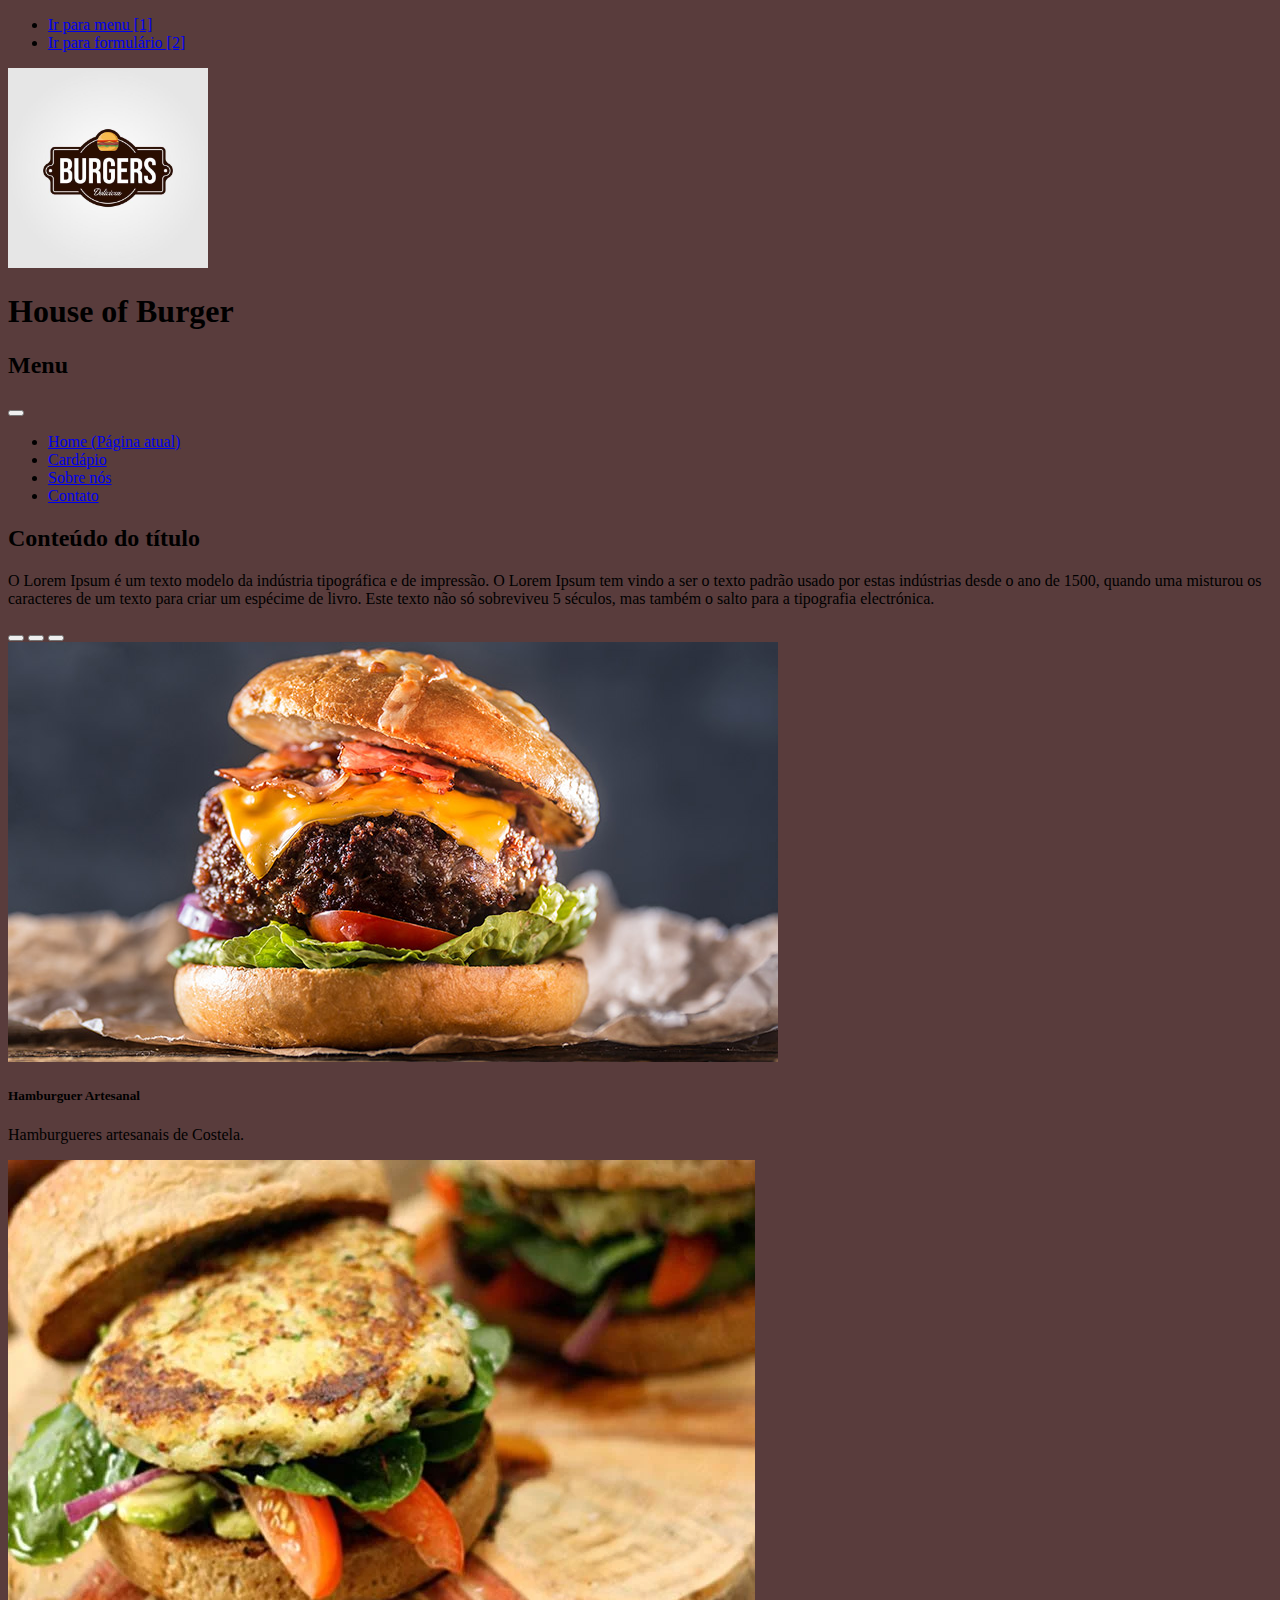
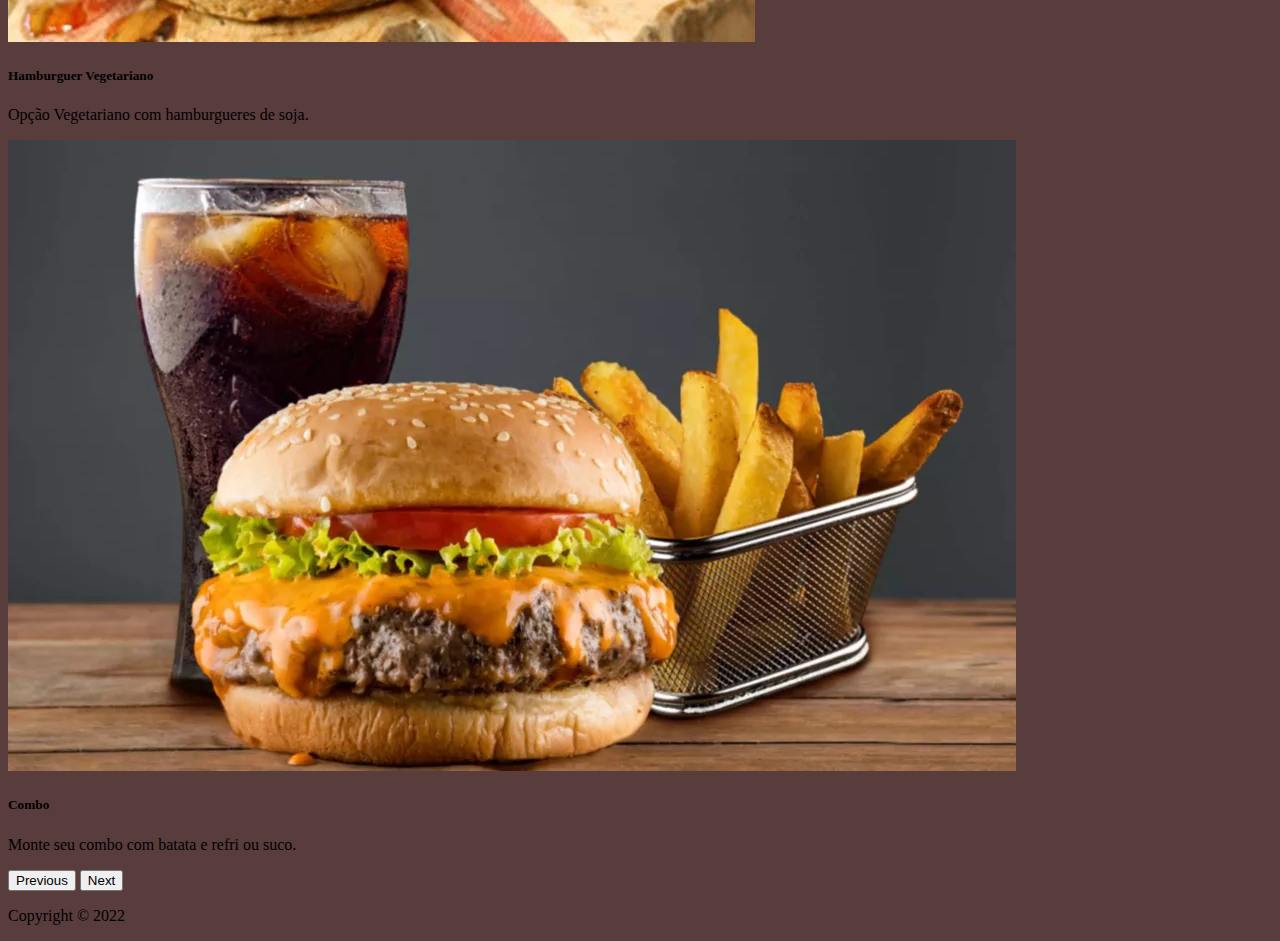
<file: Projeto Desenvolvimento Web/index.html>
<!DOCTYPE html>
<html lang="pt-br">

<head>
    <meta charset="utf-8">
    <meta name="viewport" content="width=device-width, initial-scale=1">
    <title>House of Burger</title>
    <link rel="stylesheet" href="https://stackpath.bootstrapcdn.com/bootstrap/4.1.3/css/bootstrap.min.css"
        integrity="sha384-MCw98/SFnGE8fJT3GXwEOngsV7Zt27NXFoaoApmYm81iuXoPkFOJwJ8ERdknLPMO" crossorigin="anonymous">
        <link rel="stylesheet" href="./style.css">
    <script src="custom.js" defer></script>
</head>

<body>
    <div class="container mx-auto bg-light mt-1 w-90">
        <header class="row">

            <div id="barra_acessibilidade" class="col-12 d-none">
                <ul id="atalhos">
                    <li><a href="#menu" accesskey="1">Ir para menu [1]</a></li>
                    <li><a href="#formulario" accesskey="2">Ir para formulário [2]</a></li>
                </ul>
            </div>


            <div class="col-sm-3">
                <img src="imagens/logo.jpg" width="200" height="200" alt="logotipo house of Burger colorido. ">
            </div>

            <div class="col-sm-9">
                <h1>House of Burger</h1>
            </div>

        </header>

        <section class="row">
            <div class="col-12">
                <h2 class="d-none" id="menu">Menu</h2>
            </div>
            <div class="col-sm-4"></div>

            <div class="col-sm-4">
                <nav class="navbar navbar-expand-lg navbar-light justify-contenty-between">
                    <button class="navbar-toggler" type="button" data-toggle="collapse"
                        data-target="#navbarTogglerDemo01" aria-controls="navbarTogglerDemo01" aria-expanded="false"
                        aria-label="Alterna navegação">
                        <span class="navbar-toggler-icon"></span>
                    </button>
                    <div class="collapse navbar-collapse" id="navbarTogglerDemo01">
                        <ul class="navbar-nav mr-auto">
                            <li class="nav-item">
                                <a class="nav-link" href="#">Home <span class="sr-only">(Página
                                        atual)</span></a>
                            </li>
                            <li class="nav-item">
                                <a class="nav-link" href="cardapio.html">Cardápio</a>
                            <li class="nav-item">
                                <a class="nav-link" href="sobre.html">Sobre nós</a>
                            <li class="nav-item">
                                <a class="nav-link" href="formulario.html">Contato</a>
                            </li>
                        </ul>
                    </div>
                </nav>
            </div>
        </section>

        <div class="conteiner">
            <div class="row">
                <div class="col-xs-12 col-sm-6 col-ms-6 col-lg-6">
                    <h2>Conteúdo do título</h2>
                    <p>O Lorem Ipsum é um texto modelo da indústria tipográfica e de impressão. O Lorem Ipsum tem vindo
                        a ser o texto padrão usado por estas indústrias desde o ano de 1500, quando uma misturou os
                        caracteres de um texto para criar um espécime de livro. Este texto não só sobreviveu 5 séculos,
                        mas também o salto para a tipografia electrónica. </p>
                </div>
            
            </div>
        </div>

        <div id="carouselExampleCaptions" class="carousel slide" data-bs-ride="carousel">
            <div class="carousel-indicators">
                <button type="button" data-bs-target="#carouselExampleCaptions" data-bs-slide-to="0" class="active"
                    aria-current="true" aria-label="Slide 1"></button>
                <button type="button" data-bs-target="#carouselExampleCaptions" data-bs-slide-to="1"
                    aria-label="Slide 2"></button>
                <button type="button" data-bs-target="#carouselExampleCaptions" data-bs-slide-to="2"
                    aria-label="Slide 3"></button>
            </div>

            <div class="carousel-inner">
                <div class="carousel-item active">
                    <img src="imagens/hamburger.jpg" class="d-block w-100" alt="Foto hamburguer de costela artesanal">
                    <div class="carousel-caption d-none d-md-block">
                        <h5>Hamburguer Artesanal</h5>
                        <p>Hamburgueres artesanais de Costela.</p>
                    </div>
                </div>
                <div class="carousel-item">
                    <img src="imagens/hamburgervegetariano.jpg" class="d-block w-100" alt="Foto hamburguer de Vegetariano ">
                    <div class="carousel-caption d-none d-md-block">
                        <h5>Hamburguer Vegetariano </h5>
                        <p>Opção Vegetariano com hamburgueres de soja.</p>
                    </div>
                </div>
                <div class="carousel-item">
                    <img src="imagens/combo.jpg" class="d-block w-100" alt="Foto hamburhuer, batata e refrigerante">
                    <div class="carousel-caption d-none d-md-block">
                        <h5>Combo</h5>
                        <p>Monte seu combo com batata e refri ou suco.</p>
                    </div>
                </div>
            </div>
            <button class="carousel-control-prev" type="button" data-bs-target="#carouselExampleCaptions"
                data-bs-slide="prev">
                <span class="carousel-control-prev-icon" aria-hidden="true"></span>
                <span class="visually-hidden">Previous</span>
            </button>
            <button class="carousel-control-next" type="button" data-bs-target="#carouselExampleCaptions"
                data-bs-slide="next">
                <span class="carousel-control-next-icon" aria-hidden="true"></span>
                <span class="visually-hidden">Next</span>
            </button>
        </div>
  

        <footer class=" row">
            <div class="col-12">
                <p>Copyright © 2022</p>
            </div>
        </footer>
    </div>

    <script src="https://code.jquery.com/jquery-3.3.1.slim.min.js"
        integrity="sha384-q8i/X+965DzO0rT7abK41JStQIAqVgRVzpbzo5smXKp4YfRvH+8abtTE1Pi6jizo" crossorigin="anonymous">
    </script>
    <script src="https://cdnjs.cloudflare.com/ajax/libs/popper.js/1.14.3/umd/popper.min.js"
        integrity="sha384-ZMP7rVo3mIykV+2+9J3UJ46jBk0WLaUAdn689aCwoqbBJiSnjAK/l8WvCWPIPm49" crossorigin="anonymous">
    </script>
    <script src="https://stackpath.bootstrapcdn.com/bootstrap/4.1.3/js/bootstrap.min.js"
        integrity="sha384-ChfqqxuZUCnJSK3+MXmPNIyE6ZbWh2IMqE241rYiqJxyMiZ6OW/JmZQ5stwEULTy" crossorigin="anonymous">
    </script>
    <noscript>Atualize seu navegador</noscript>

</body>

</html>
</file>
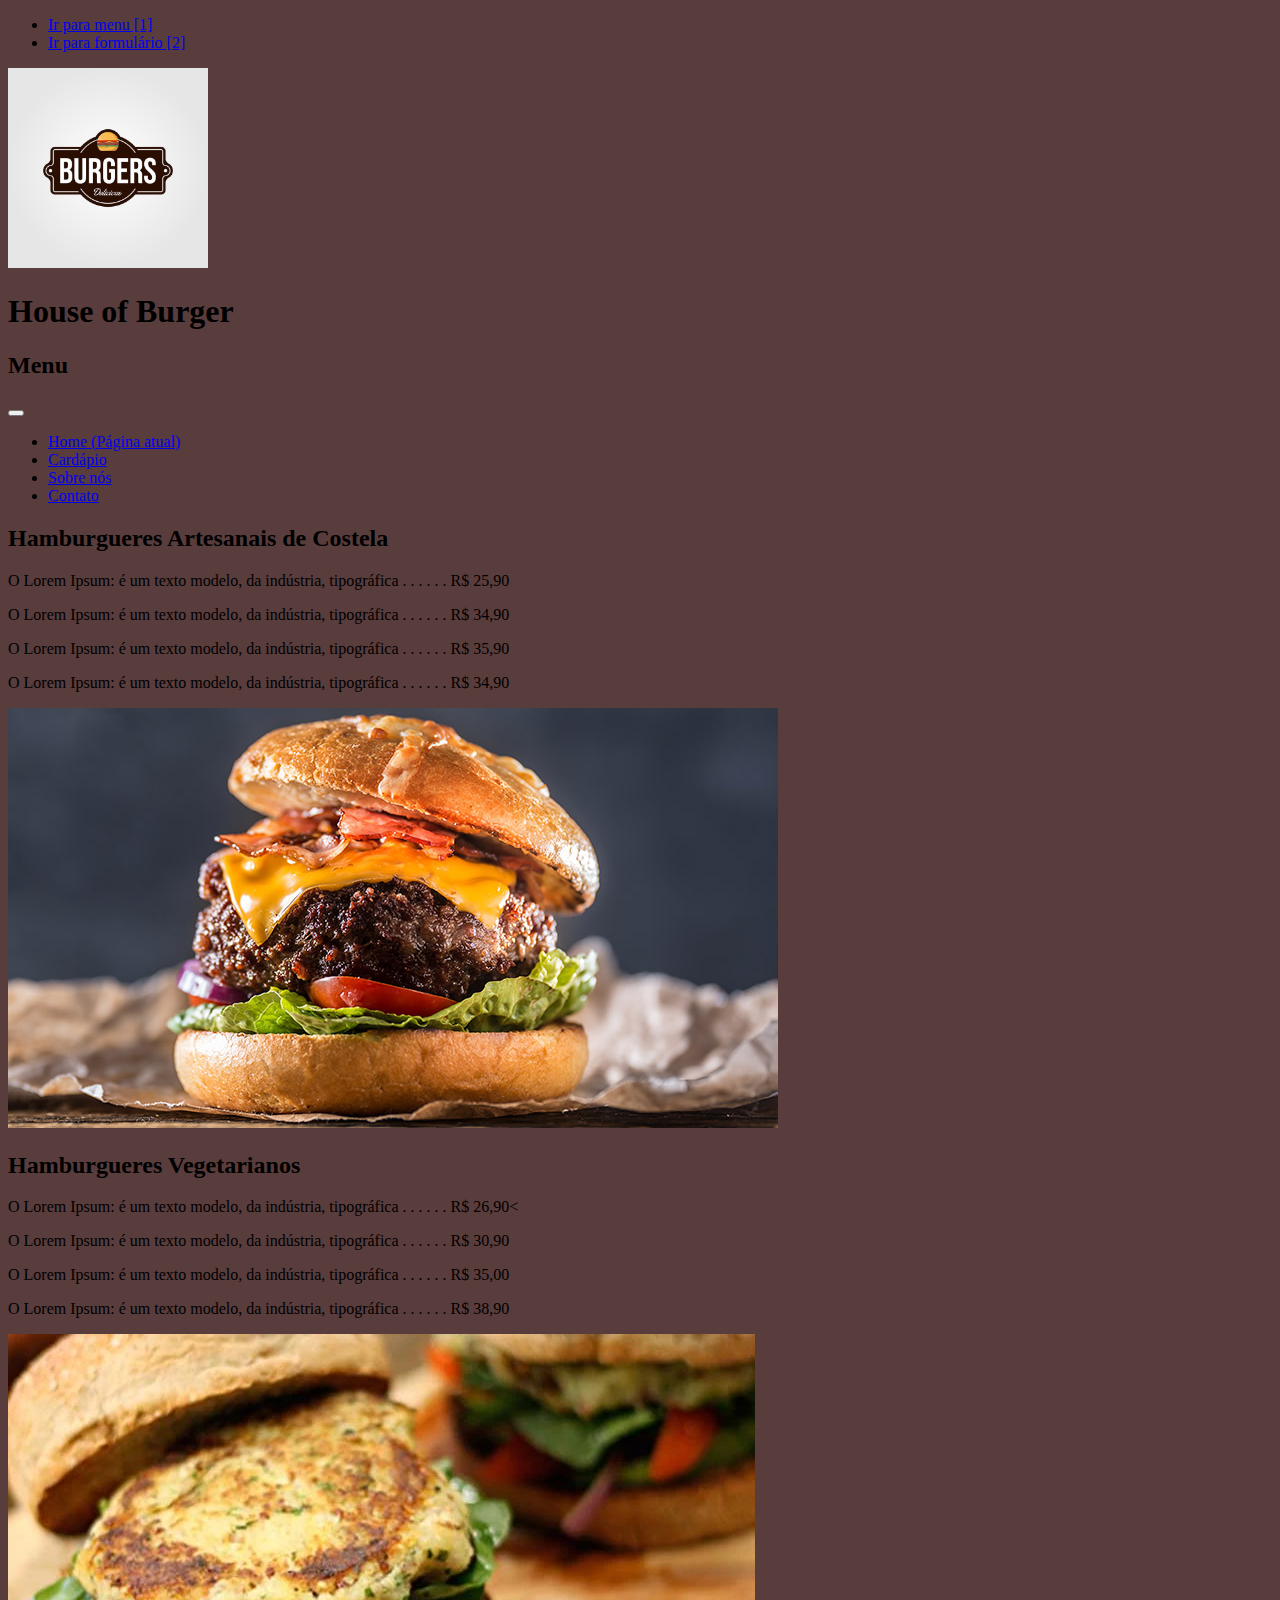
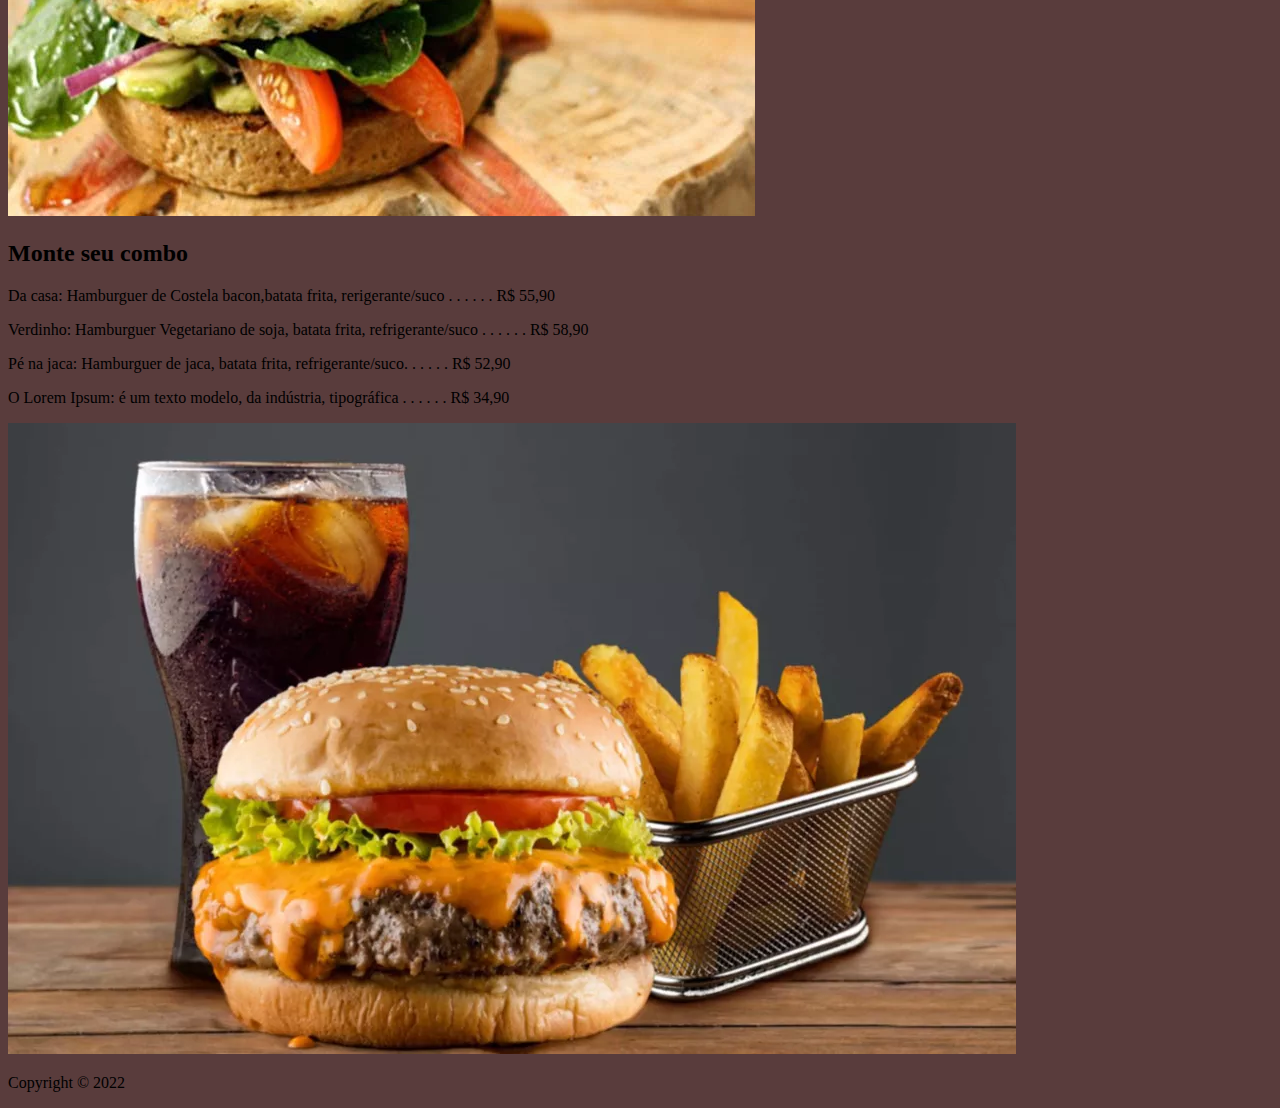
<file: Projeto Desenvolvimento Web/cardapio.html>
<!DOCTYPE html>
<html lang="pt-br">

<head>
    <meta charset="utf-8">
    <meta name="viewport" content="width=device-width, initial-scale=1">
    <title>House of Burger</title>
    <link rel="stylesheet" href="https://stackpath.bootstrapcdn.com/bootstrap/4.1.3/css/bootstrap.min.css"
        integrity="sha384-MCw98/SFnGE8fJT3GXwEOngsV7Zt27NXFoaoApmYm81iuXoPkFOJwJ8ERdknLPMO" crossorigin="anonymous">
    <link rel="stylesheet" href="./style.css">
    <script src="custom.js" defer></script>
</head>

<body>
    <div class="container mx-auto bg-light mt-1 w-90">
        <header class="row">

            <div id="barra_acessibilidade" class="col-12 d-none">
                <ul id="atalhos">
                    <li><a href="#menu" accesskey="1">Ir para menu [1]</a></li>
                    <li><a href="#formulario" accesskey="2">Ir para formulário [2]</a></li>
                </ul>
            </div>


            <div class="col-sm-3">
                <img src="imagens/logo.jpg" width="200" height="200" alt="logotipo house of Burger colorido. ">
            </div>

            <div class="col-sm-9">
                <h1>House of Burger</h1>
            </div>

        </header>

        <section class="row">
            <div class="col-12">
                <h2 class="d-none" id="menu">Menu</h2>
            </div>
            <div class="col-sm-4"></div>

            <div class="col-sm-4">
                <nav class="navbar navbar-expand-lg navbar-light justify-contenty-between">
                    <button class="navbar-toggler" type="button" data-toggle="collapse"
                        data-target="#navbarTogglerDemo01" aria-controls="navbarTogglerDemo01" aria-expanded="false"
                        aria-label="Alterna navegação">
                        <span class="navbar-toggler-icon"></span>
                    </button>
                    <div class="collapse navbar-collapse" id="navbarTogglerDemo01">
                        <ul class="navbar-nav mr-auto">
                            <li class="nav-item">
                                <a class="nav-link" href="index.php">Home <span class="sr-only">(Página
                                        atual)</span></a>
                            </li>
                            <li class="nav-item">
                                <a class="nav-link" href="cardapio.html">Cardápio</a>
                            <li class="nav-item">
                                <a class="nav-link" href="sobre.html">Sobre nós</a>
                            <li class="nav-item">
                                <a class="nav-link" href="formulario.html">Contato</a>
                            </li>
                        </ul>
                    </div>
                </nav>
            </div>
        </section>


        <div class="conteiner">
            <div class="row">
                <div class="col-xs-8 col-sm-4 col-ms-4 col-lg-4">
                    <h2>Hamburgueres Artesanais de Costela</h2>
                    <p>O Lorem Ipsum: é um texto modelo, da indústria, tipográfica . . . . . . R$ 25,90</p>
                    <p> O Lorem Ipsum: é um texto modelo, da indústria, tipográfica . . . . . . R$ 34,90</p>
                    <p> O Lorem Ipsum: é um texto modelo, da indústria, tipográfica . . . . . . R$ 35,90</p>
                    <p> O Lorem Ipsum: é um texto modelo, da indústria, tipográfica . . . . . . R$ 34,90</p>
                </div>

                <div class="col-xs-4 col-sm-2 col-ms-2 col-lg-2">
                    <img src="imagens/hamburger.jpg" class="conteiner">

                </div>
            </div>
        </div>

        <div class="row">
            <div class="col-xs-10 col-sm-4 col-ms-4 col-lg-4">
                <h2>Hamburgueres Vegetarianos</h2>
                <p>O Lorem Ipsum: é um texto modelo, da indústria, tipográfica . . . . . . R$ 26,90< <p> O Lorem
                        Ipsum: é um texto modelo, da indústria, tipográfica . . . . . . R$ 30,90</p>
                <p> O Lorem Ipsum: é um texto modelo, da indústria, tipográfica . . . . . . R$ 35,00</p>
                <p>O Lorem Ipsum: é um texto modelo, da indústria, tipográfica . . . . . . R$ 38,90 </p>
            </div>
            <div class="col-xs-2 col-sm-2 col-ms-2 col-lg-2">
                <img src="imagens/hamburgervegetariano.jpg" class="row w-200">

            </div>
        </div>

        <div class="conteiner">
            <div class="row">
                <div class="col-xs-12 col-sm-6 col-ms-6 col-lg-6">
                    <h2>Monte seu combo</h2>
                    <p>Da casa: Hamburguer de Costela bacon,batata frita, rerigerante/suco . . . . . . R$ 55,90
                        <p>Verdinho: Hamburguer Vegetariano de soja, batata frita, refrigerante/suco . . . . . . R$
                            58,90</p>
                        <p>Pé na jaca: Hamburguer de jaca, batata frita, refrigerante/suco. . . . . . R$ 52,90</p>
                        <p>O Lorem Ipsum: é um texto modelo, da indústria, tipográfica . . . . . . R$ 34,90</p>
                </div>
                <div class="col-xs-4 col-sm-2 col-ms-2 col-lg-2">
                    <img src="imagens/combo.jpg" class="conteiner">

                </div>
            </div>








            <footer class=" row">
                <div class="col-12">
                    <p>Copyright © 2022</p>
                </div>
            </footer>
        </div>

        <script src="https://code.jquery.com/jquery-3.3.1.slim.min.js"
            integrity="sha384-q8i/X+965DzO0rT7abK41JStQIAqVgRVzpbzo5smXKp4YfRvH+8abtTE1Pi6jizo" crossorigin="anonymous">
        </script>
        <script src="https://cdnjs.cloudflare.com/ajax/libs/popper.js/1.14.3/umd/popper.min.js"
            integrity="sha384-ZMP7rVo3mIykV+2+9J3UJ46jBk0WLaUAdn689aCwoqbBJiSnjAK/l8WvCWPIPm49" crossorigin="anonymous">
        </script>
        <script src="https://stackpath.bootstrapcdn.com/bootstrap/4.1.3/js/bootstrap.min.js"
            integrity="sha384-ChfqqxuZUCnJSK3+MXmPNIyE6ZbWh2IMqE241rYiqJxyMiZ6OW/JmZQ5stwEULTy" crossorigin="anonymous">
        </script>
        <noscript>Atualize seu navegador</noscript>

</body>

</html>
</file>
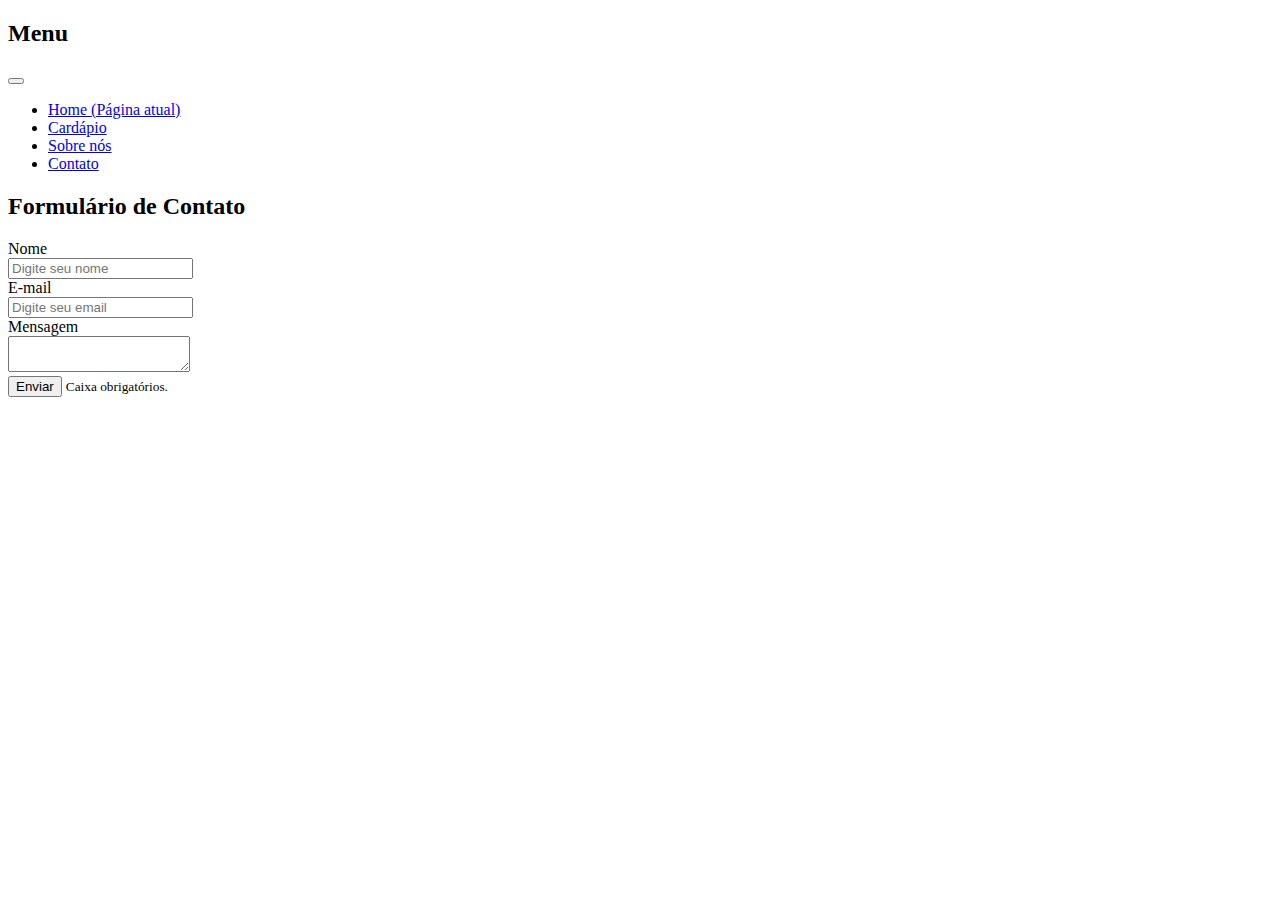
<file: Projeto Desenvolvimento Web/formulario.html>
<!DOCTYPE html>
<html lang="pt-br">

<head>
    <meta charset="UTF-8">
    <meta http-equiv="X-UA-Compatible" content="IE=edge">
    <meta name="viewport" content="width=device-width, initial-scale=1.0">
    <link rel="stylesheet" href="https://stackpath.bootstrapcdn.com/bootstrap/4.1.3/css/bootstrap.min.css"
        integrity="sha384-MCw98/SFnGE8fJT3GXwEOngsV7Zt27NXFoaoApmYm81iuXoPkFOJwJ8ERdknLPMO" crossorigin="anonymous">
    <script src="custom.js" defer></script>
    <title>Document</title>
</head>

<body>
    <section class="row">
        <div class="col-12">
            <h2 class="d-none" id="menu">Menu</h2>
        </div>
        <div class="col-sm-4"></div>

        <div class="col-sm-4">
            <nav class="navbar navbar-expand-lg navbar-light bg-light">
                <button class="navbar-toggler" type="button" data-toggle="collapse" data-target="#navbarTogglerDemo01"
                    aria-controls="navbarTogglerDemo01" aria-expanded="false" aria-label="Alterna navegação">
                    <span class="navbar-toggler-icon"></span>
                </button>
                <div class="collapse navbar-collapse" id="navbarTogglerDemo01">
                    <ul class="navbar-nav mr-auto">
                        <li class="nav-item">
                            <a class="nav-link" href="index.php">Home <span class="sr-only">(Página
                                    atual)</span></a>
                        </li>
                        <li class="nav-item">
                            <a class="nav-link" href="cardapio.html">Cardápio</a>
                        <li class="nav-item">
                            <a class="nav-link" href="sobre.html">Sobre nós</a>
                        <li class="nav-item">
                            <a class="nav-link" href="formulario.html">Contato</a>
                        </li>
                    </ul>
                </div>
            </nav>
        </div>
    </section>

    <article class="col-12">
        <h2 id="formulario">Formulário de Contato</h2>
        <form action="#">
            <div class="form-group row">
                <label for="nome" class="col-sm-2 col-form-label">Nome</label>
                <div class="col-sm-10">
                    <input type="text" class="form-control" id="nome" placeholder="Digite seu nome" required>
                    <span class="error" style="display: none;" id="erroNome">Caixa nome obrigatório</span>
                </div>
            </div>
            <div class="form-group row">
                <label for="email" class="col-sm-2 col-form-label">E-mail</label>
                <div class="col-sm-10">
                    <input type="email" class="form-control" id="email" placeholder="Digite seu email" required>
                    <span class="error" style="display: none;" id="erroEmail">Caixa e-mail obrigatório</span>
                </div>
            </div>
            <div class="form-group row">
                <label for="mensagem" class="col-sm-2 col-form-label">Mensagem</label>
                <div class="col-sm-10">
                    <textarea class="form-control form-control-sm" id="mensagem" required></textarea>
                    <span class="error" style="display: none;" id="erroMensagem">Caixa mensagem obrigatório</span>

                    <div class="button">
                        <button type="submit" onclick="validarInputs(event)"
                            class="btn btn-primary my-1">Enviar</button>
                        <small class="form-text text-muted">Caixa obrigatórios.</small>
                    </div>
                </div>
            </div>
        </form>
    </article>


    <script src="https://code.jquery.com/jquery-3.3.1.slim.min.js"
        integrity="sha384-q8i/X+965DzO0rT7abK41JStQIAqVgRVzpbzo5smXKp4YfRvH+8abtTE1Pi6jizo" crossorigin="anonymous">
    </script>
    <script src="https://cdnjs.cloudflare.com/ajax/libs/popper.js/1.14.3/umd/popper.min.js"
        integrity="sha384-ZMP7rVo3mIykV+2+9J3UJ46jBk0WLaUAdn689aCwoqbBJiSnjAK/l8WvCWPIPm49" crossorigin="anonymous">
    </script>
    <script src="https://stackpath.bootstrapcdn.com/bootstrap/4.1.3/js/bootstrap.min.js"
        integrity="sha384-ChfqqxuZUCnJSK3+MXmPNIyE6ZbWh2IMqE241rYiqJxyMiZ6OW/JmZQ5stwEULTy" crossorigin="anonymous">
    </script>
</body>

</html>
</file>
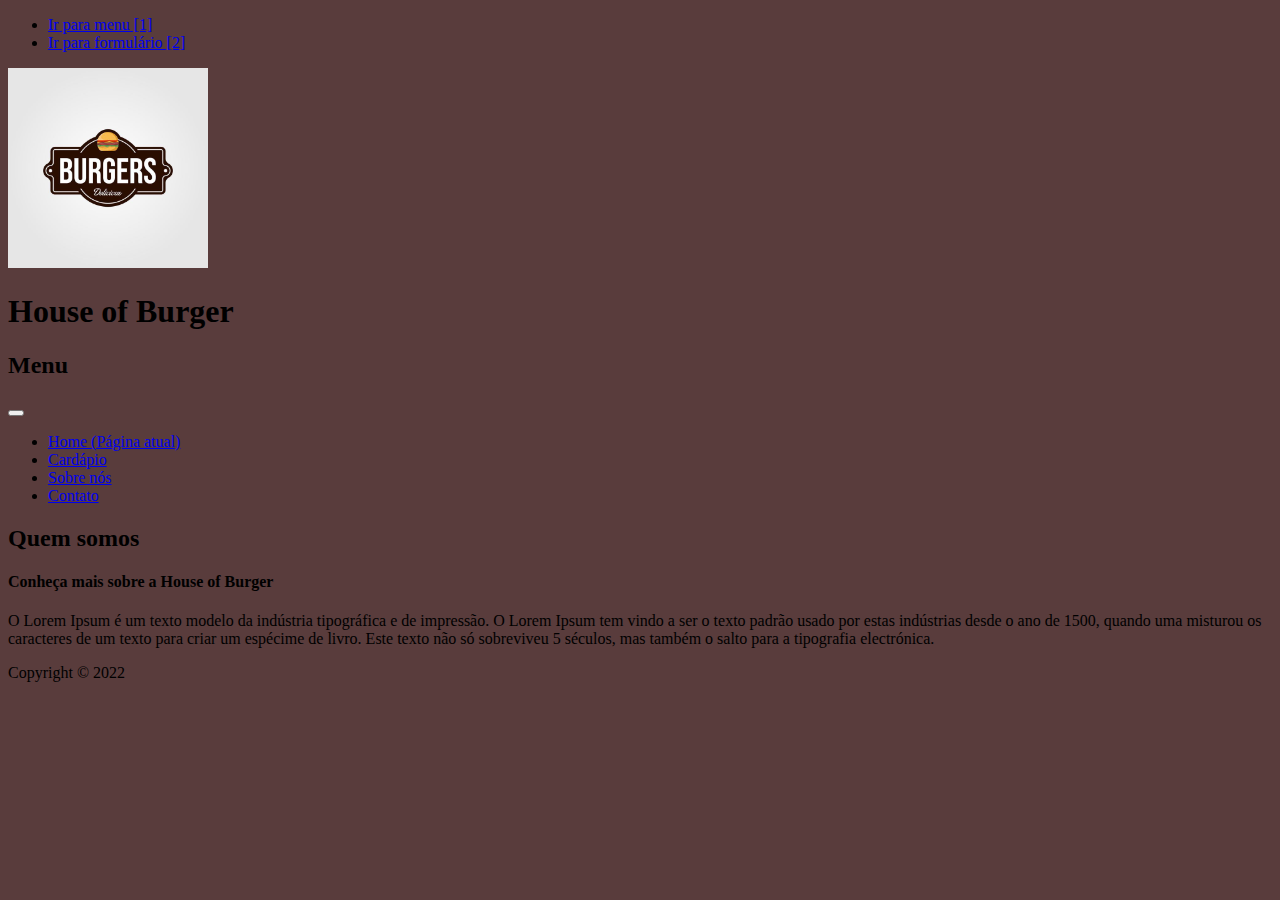
<file: Projeto Desenvolvimento Web/sobre.html>
<!DOCTYPE html>
<html lang="pt-br">

<head>
    <meta charset="utf-8">
    <meta name="viewport" content="width=device-width, initial-scale=1">
    <title>House of Burger</title>
    <link rel="stylesheet" href="https://stackpath.bootstrapcdn.com/bootstrap/4.1.3/css/bootstrap.min.css"
        integrity="sha384-MCw98/SFnGE8fJT3GXwEOngsV7Zt27NXFoaoApmYm81iuXoPkFOJwJ8ERdknLPMO" crossorigin="anonymous">
    <link rel="stylesheet" href="./style.css">
    <script src="custom.js" defer></script>
</head>

<body>
    <div class="container mx-auto bg-light mt-1 w-90">
        <header class="row">

            <div id="barra_acessibilidade" class="col-12 d-none">
                <ul id="atalhos">
                    <li><a href="#menu" accesskey="1">Ir para menu [1]</a></li>
                    <li><a href="#formulario" accesskey="2">Ir para formulário [2]</a></li>
                </ul>
            </div>


            <div class="col-sm-3">
                <img src="imagens/logo.jpg" width="200" height="200" alt="logotipo house of Burger colorido. ">
            </div>

            <div class="col-sm-9">
                <h1>House of Burger</h1>
            </div>

        </header>

        <section class="row">
            <div class="col-12">
                <h2 class="d-none" id="menu">Menu</h2>
            </div>
            <div class="col-sm-4"></div>

            <div class="col-sm-4">
                <nav class="navbar navbar-expand-lg navbar-light justify-contenty-between">
                    <button class="navbar-toggler" type="button" data-toggle="collapse"
                        data-target="#navbarTogglerDemo01" aria-controls="navbarTogglerDemo01" aria-expanded="false"
                        aria-label="Alterna navegação">
                        <span class="navbar-toggler-icon"></span>
                    </button>
                    <div class="collapse navbar-collapse" id="navbarTogglerDemo01">
                        <ul class="navbar-nav mr-auto">
                            <li class="nav-item">
                                <a class="nav-link" href="index.php">Home <span class="sr-only">(Página
                                        atual)</span></a>
                            </li>
                            <li class="nav-item">
                                <a class="nav-link" href="cardapio.html">Cardápio</a>
                            <li class="nav-item">
                                <a class="nav-link" href="sobre.html">Sobre nós</a>
                            <li class="nav-item">
                                <a class="nav-link" href="formulario.html">Contato</a>
                            </li>
                        </ul>
                    </div>
                </nav>
            </div>
        </section>

        <div class="conteiner">
            <div class="row">
                <div class="col-xs-12 col-sm-6 col-ms-6 col-lg-6">
                    <h2>Quem somos</h2>
                    <h4>Conheça mais sobre a House of Burger</h4>
                    <p>O Lorem Ipsum é um texto modelo da indústria tipográfica e de impressão. O Lorem Ipsum tem vindo
                        a ser o texto padrão usado por estas indústrias desde o ano de 1500, quando uma misturou os
                        caracteres de um texto para criar um espécime de livro. Este texto não só sobreviveu 5 séculos,
                        mas também o salto para a tipografia electrónica. </p>
                </div>

            </div>
        </div>







        <footer class=" row">
            <div class="col-12">
                <p>Copyright © 2022</p>
            </div>
        </footer>
    </div>

    <script src="https://code.jquery.com/jquery-3.3.1.slim.min.js"
        integrity="sha384-q8i/X+965DzO0rT7abK41JStQIAqVgRVzpbzo5smXKp4YfRvH+8abtTE1Pi6jizo" crossorigin="anonymous">
    </script>
    <script src="https://cdnjs.cloudflare.com/ajax/libs/popper.js/1.14.3/umd/popper.min.js"
        integrity="sha384-ZMP7rVo3mIykV+2+9J3UJ46jBk0WLaUAdn689aCwoqbBJiSnjAK/l8WvCWPIPm49" crossorigin="anonymous">
    </script>
    <script src="https://stackpath.bootstrapcdn.com/bootstrap/4.1.3/js/bootstrap.min.js"
        integrity="sha384-ChfqqxuZUCnJSK3+MXmPNIyE6ZbWh2IMqE241rYiqJxyMiZ6OW/JmZQ5stwEULTy" crossorigin="anonymous">
    </script>
    <noscript>Atualize seu navegador</noscript>

</body>

</html>
</file>
<file: Projeto Desenvolvimento Web/style.css>
body
{
    background-color: rgba(51, 16, 16, 0.815) !important;
}
</file>
